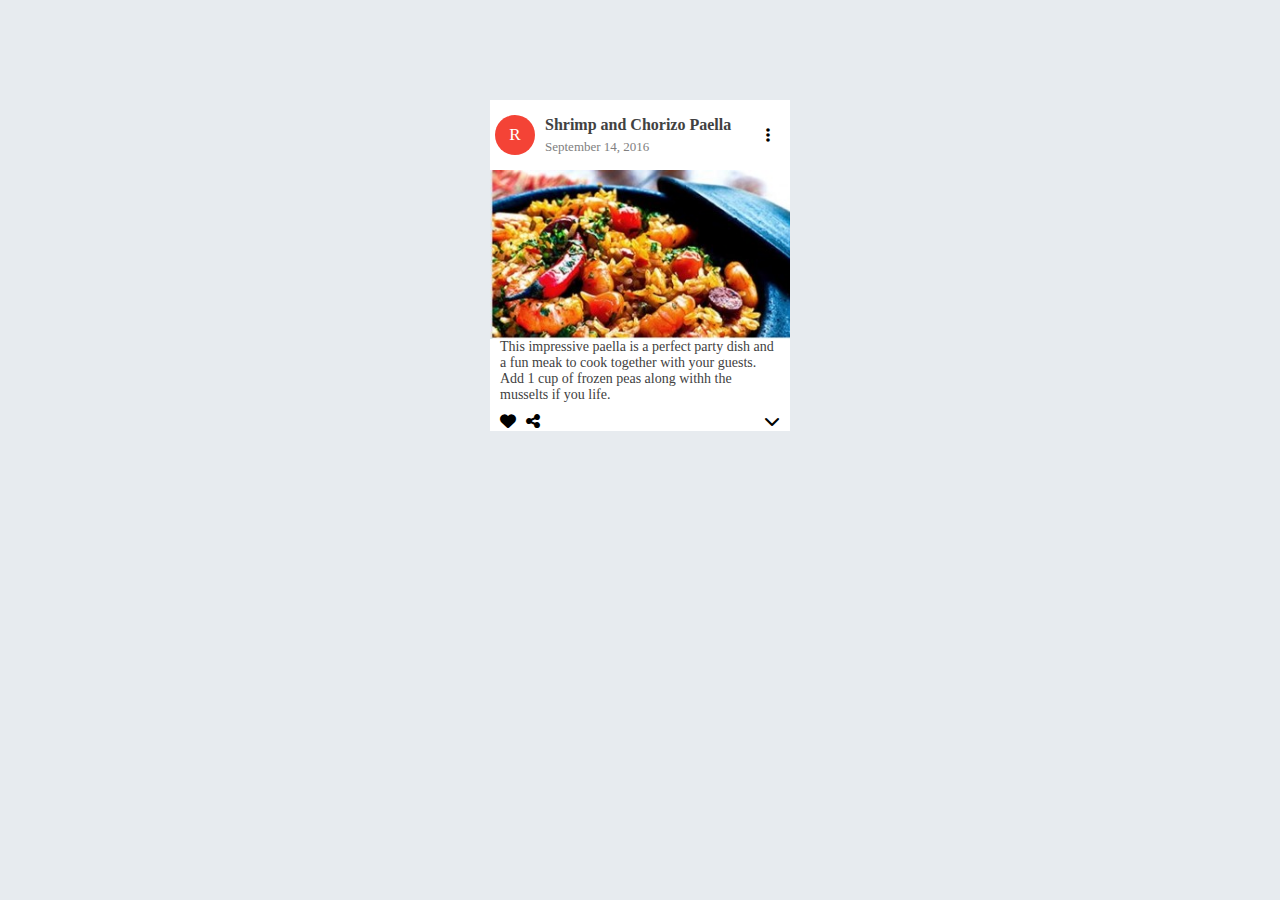
<file: index.html>
<!DOCTYPE html>
<html lang="en">
  <head>
    <meta charset="UTF-8" />
    <meta http-equiv="X-UA-Compatible" content="IE=edge" />
    <meta name="viewport" content="width=device-width, initial-scale=1.0" />
    <title>Card</title>
    <!-- import fontawesome -->
    <link rel="stylesheet" href="library/fontawesome-free-6.2.1-web/css/fontawesome.min.css" />
    <link rel="stylesheet" href="library/fontawesome-free-6.2.1-web/css/brands.min.css" />
    <link rel="stylesheet" href="library/fontawesome-free-6.2.1-web/css/solid.min.css"/>
    <link rel="stylesheet" href="assets/css/main.css">
  </head>
  <body>
    <div class="item-card">
        <div class="top-card">
        <div class="avt-card">
          <div class="img-avt">
            <p>R</p>
          </div>
          <div class="content-avt">
            <h6 class="title-avt">Shrimp and Chorizo Paella</h6>
            <p class="date-avt">September 14, 2016</p>
          </div>
        </div>
        <div class="icon-dots">
            <i class="fa-regular fa-ellipsis-vertical"></i>
        </div>
        </div>

        <div class="main-card">
            <img src="assets/images/ảnh chính.jpg" alt="hinh anh khong ton tai">
            <div class="main-content">
                <p >This impressive paella is a perfect party dish and a fun meak to cook together with your guests.</p>
                <p>Add 1 cup of frozen peas along withh the musselts if you life.</p>
            </div>
            <div class="main-icon">
                <div class="left-icon">
                    <div class="heart"><i class="fa-solid fa-heart"></i></div>
                    <div><i class="fa-solid fa-share-nodes"></i></div>
                </div>
                <div class="right-icon">
                    <i class="fa-solid fa-chevron-down"></i>
                </div>
                
            </div>
        </div>
    </div>
  </body>
</html>
</file>
<file: assets/css/main.css>
* {
      padding: 0;
      margin: 0;
  }

  body {
      background-color: #e7ebef;
  }

  .item-card {
      max-width: 300px;
    background-color:#FFFFFF ;
      height: auto;
      margin: auto;
      margin-top: 100px;
  }

  .top-card {
      width: 100%;
      height: 70px;
      background-color: #fff;
      display: flex;
  }

  .avt-card {
      height: 100%;
      width: 85%;
      display: flex;
  }

  .icon-dots {
      height: 100%;
      width: 15%;
      font-size: 16px;
  }

  .img-avt {
      height: 100%;
      width: 20%;
      display: flex;
      align-items: center;
      justify-content: center;
  }

  .img-avt p {
      width: 40px;
      height: 40px;
      background-color: #f44336;
      display: flex;
      align-items: center;
      justify-content: center;
      border-radius: 50%;
      color: #fff;
      font-size: 17px;
  }

.content-avt {
    height: 100%;
    width: 80%;
    display: flex;
    flex-direction: column;
    justify-content: center;
    padding-left: 5px;
}

  .title-avt {
      font-size: 16px;
      color: #414141;
      margin-bottom: 5px;
  }

  .date-avt {
      font-size: 13px;
      color: gray;
  }

  .icon-dots {
      display: flex;
      align-items: center;
      justify-content: center;
  }

.main-card{
    display: flex;
    flex-wrap: wrap;
    justify-content: center;
}

.main-card img{
    width: 300px;
    
}

.main-card .main-content{
    width: 280px;
    color: #414141;
    display: flex;
    flex-direction: column;
    font-size: 14px;
    margin-bottom: 10px;
}

.main-icon{
    width:280px;
    display: flex;
    justify-content: space-between;
}

.left-icon{
    display: flex;
}
.heart{
    display: flex;
    margin-right: 10px;
}
</file>
<file: library/fontawesome-free-6.2.1-web/css/brands.min.css>
/*!
 * Font Awesome Free 6.2.1 by @fontawesome - https://fontawesome.com
 * License - https://fontawesome.com/license/free (Icons: CC BY 4.0, Fonts: SIL OFL 1.1, Code: MIT License)
 * Copyright 2022 Fonticons, Inc.
 */
:host,:root{--fa-style-family-brands:"Font Awesome 6 Brands";--fa-font-brands:normal 400 1em/1 "Font Awesome 6 Brands"}@font-face{font-family:"Font Awesome 6 Brands";font-style:normal;font-weight:400;font-display:block;src:url(../webfonts/fa-brands-400.woff2) format("woff2"),url(../webfonts/fa-brands-400.ttf) format("truetype")}.fa-brands,.fab{font-weight:400}.fa-monero:before{content:"\f3d0"}.fa-hooli:before{content:"\f427"}.fa-yelp:before{content:"\f1e9"}.fa-cc-visa:before{content:"\f1f0"}.fa-lastfm:before{content:"\f202"}.fa-shopware:before{content:"\f5b5"}.fa-creative-commons-nc:before{content:"\f4e8"}.fa-aws:before{content:"\f375"}.fa-redhat:before{content:"\f7bc"}.fa-yoast:before{content:"\f2b1"}.fa-cloudflare:before{content:"\e07d"}.fa-ups:before{content:"\f7e0"}.fa-wpexplorer:before{content:"\f2de"}.fa-dyalog:before{content:"\f399"}.fa-bity:before{content:"\f37a"}.fa-stackpath:before{content:"\f842"}.fa-buysellads:before{content:"\f20d"}.fa-first-order:before{content:"\f2b0"}.fa-modx:before{content:"\f285"}.fa-guilded:before{content:"\e07e"}.fa-vnv:before{content:"\f40b"}.fa-js-square:before,.fa-square-js:before{content:"\f3b9"}.fa-microsoft:before{content:"\f3ca"}.fa-qq:before{content:"\f1d6"}.fa-orcid:before{content:"\f8d2"}.fa-java:before{content:"\f4e4"}.fa-invision:before{content:"\f7b0"}.fa-creative-commons-pd-alt:before{content:"\f4ed"}.fa-centercode:before{content:"\f380"}.fa-glide-g:before{content:"\f2a6"}.fa-drupal:before{content:"\f1a9"}.fa-hire-a-helper:before{content:"\f3b0"}.fa-creative-commons-by:before{content:"\f4e7"}.fa-unity:before{content:"\e049"}.fa-whmcs:before{content:"\f40d"}.fa-rocketchat:before{content:"\f3e8"}.fa-vk:before{content:"\f189"}.fa-untappd:before{content:"\f405"}.fa-mailchimp:before{content:"\f59e"}.fa-css3-alt:before{content:"\f38b"}.fa-reddit-square:before,.fa-square-reddit:before{content:"\f1a2"}.fa-vimeo-v:before{content:"\f27d"}.fa-contao:before{content:"\f26d"}.fa-square-font-awesome:before{content:"\e5ad"}.fa-deskpro:before{content:"\f38f"}.fa-sistrix:before{content:"\f3ee"}.fa-instagram-square:before,.fa-square-instagram:before{content:"\e055"}.fa-battle-net:before{content:"\f835"}.fa-the-red-yeti:before{content:"\f69d"}.fa-hacker-news-square:before,.fa-square-hacker-news:before{content:"\f3af"}.fa-edge:before{content:"\f282"}.fa-napster:before{content:"\f3d2"}.fa-snapchat-square:before,.fa-square-snapchat:before{content:"\f2ad"}.fa-google-plus-g:before{content:"\f0d5"}.fa-artstation:before{content:"\f77a"}.fa-markdown:before{content:"\f60f"}.fa-sourcetree:before{content:"\f7d3"}.fa-google-plus:before{content:"\f2b3"}.fa-diaspora:before{content:"\f791"}.fa-foursquare:before{content:"\f180"}.fa-stack-overflow:before{content:"\f16c"}.fa-github-alt:before{content:"\f113"}.fa-phoenix-squadron:before{content:"\f511"}.fa-pagelines:before{content:"\f18c"}.fa-algolia:before{content:"\f36c"}.fa-red-river:before{content:"\f3e3"}.fa-creative-commons-sa:before{content:"\f4ef"}.fa-safari:before{content:"\f267"}.fa-google:before{content:"\f1a0"}.fa-font-awesome-alt:before,.fa-square-font-awesome-stroke:before{content:"\f35c"}.fa-atlassian:before{content:"\f77b"}.fa-linkedin-in:before{content:"\f0e1"}.fa-digital-ocean:before{content:"\f391"}.fa-nimblr:before{content:"\f5a8"}.fa-chromecast:before{content:"\f838"}.fa-evernote:before{content:"\f839"}.fa-hacker-news:before{content:"\f1d4"}.fa-creative-commons-sampling:before{content:"\f4f0"}.fa-adversal:before{content:"\f36a"}.fa-creative-commons:before{content:"\f25e"}.fa-watchman-monitoring:before{content:"\e087"}.fa-fonticons:before{content:"\f280"}.fa-weixin:before{content:"\f1d7"}.fa-shirtsinbulk:before{content:"\f214"}.fa-codepen:before{content:"\f1cb"}.fa-git-alt:before{content:"\f841"}.fa-lyft:before{content:"\f3c3"}.fa-rev:before{content:"\f5b2"}.fa-windows:before{content:"\f17a"}.fa-wizards-of-the-coast:before{content:"\f730"}.fa-square-viadeo:before,.fa-viadeo-square:before{content:"\f2aa"}.fa-meetup:before{content:"\f2e0"}.fa-centos:before{content:"\f789"}.fa-adn:before{content:"\f170"}.fa-cloudsmith:before{content:"\f384"}.fa-pied-piper-alt:before{content:"\f1a8"}.fa-dribbble-square:before,.fa-square-dribbble:before{content:"\f397"}.fa-codiepie:before{content:"\f284"}.fa-node:before{content:"\f419"}.fa-mix:before{content:"\f3cb"}.fa-steam:before{content:"\f1b6"}.fa-cc-apple-pay:before{content:"\f416"}.fa-scribd:before{content:"\f28a"}.fa-openid:before{content:"\f19b"}.fa-instalod:before{content:"\e081"}.fa-expeditedssl:before{content:"\f23e"}.fa-sellcast:before{content:"\f2da"}.fa-square-twitter:before,.fa-twitter-square:before{content:"\f081"}.fa-r-project:before{content:"\f4f7"}.fa-delicious:before{content:"\f1a5"}.fa-freebsd:before{content:"\f3a4"}.fa-vuejs:before{content:"\f41f"}.fa-accusoft:before{content:"\f369"}.fa-ioxhost:before{content:"\f208"}.fa-fonticons-fi:before{content:"\f3a2"}.fa-app-store:before{content:"\f36f"}.fa-cc-mastercard:before{content:"\f1f1"}.fa-itunes-note:before{content:"\f3b5"}.fa-golang:before{content:"\e40f"}.fa-kickstarter:before{content:"\f3bb"}.fa-grav:before{content:"\f2d6"}.fa-weibo:before{content:"\f18a"}.fa-uncharted:before{content:"\e084"}.fa-firstdraft:before{content:"\f3a1"}.fa-square-youtube:before,.fa-youtube-square:before{content:"\f431"}.fa-wikipedia-w:before{content:"\f266"}.fa-rendact:before,.fa-wpressr:before{content:"\f3e4"}.fa-angellist:before{content:"\f209"}.fa-galactic-republic:before{content:"\f50c"}.fa-nfc-directional:before{content:"\e530"}.fa-skype:before{content:"\f17e"}.fa-joget:before{content:"\f3b7"}.fa-fedora:before{content:"\f798"}.fa-stripe-s:before{content:"\f42a"}.fa-meta:before{content:"\e49b"}.fa-laravel:before{content:"\f3bd"}.fa-hotjar:before{content:"\f3b1"}.fa-bluetooth-b:before{content:"\f294"}.fa-sticker-mule:before{content:"\f3f7"}.fa-creative-commons-zero:before{content:"\f4f3"}.fa-hips:before{content:"\f452"}.fa-behance:before{content:"\f1b4"}.fa-reddit:before{content:"\f1a1"}.fa-discord:before{content:"\f392"}.fa-chrome:before{content:"\f268"}.fa-app-store-ios:before{content:"\f370"}.fa-cc-discover:before{content:"\f1f2"}.fa-wpbeginner:before{content:"\f297"}.fa-confluence:before{content:"\f78d"}.fa-mdb:before{content:"\f8ca"}.fa-dochub:before{content:"\f394"}.fa-accessible-icon:before{content:"\f368"}.fa-ebay:before{content:"\f4f4"}.fa-amazon:before{content:"\f270"}.fa-unsplash:before{content:"\e07c"}.fa-yarn:before{content:"\f7e3"}.fa-square-steam:before,.fa-steam-square:before{content:"\f1b7"}.fa-500px:before{content:"\f26e"}.fa-square-vimeo:before,.fa-vimeo-square:before{content:"\f194"}.fa-asymmetrik:before{content:"\f372"}.fa-font-awesome-flag:before,.fa-font-awesome-logo-full:before,.fa-font-awesome:before{content:"\f2b4"}.fa-gratipay:before{content:"\f184"}.fa-apple:before{content:"\f179"}.fa-hive:before{content:"\e07f"}.fa-gitkraken:before{content:"\f3a6"}.fa-keybase:before{content:"\f4f5"}.fa-apple-pay:before{content:"\f415"}.fa-padlet:before{content:"\e4a0"}.fa-amazon-pay:before{content:"\f42c"}.fa-github-square:before,.fa-square-github:before{content:"\f092"}.fa-stumbleupon:before{content:"\f1a4"}.fa-fedex:before{content:"\f797"}.fa-phoenix-framework:before{content:"\f3dc"}.fa-shopify:before{content:"\e057"}.fa-neos:before{content:"\f612"}.fa-hackerrank:before{content:"\f5f7"}.fa-researchgate:before{content:"\f4f8"}.fa-swift:before{content:"\f8e1"}.fa-angular:before{content:"\f420"}.fa-speakap:before{content:"\f3f3"}.fa-angrycreative:before{content:"\f36e"}.fa-y-combinator:before{content:"\f23b"}.fa-empire:before{content:"\f1d1"}.fa-envira:before{content:"\f299"}.fa-gitlab-square:before,.fa-square-gitlab:before{content:"\e5ae"}.fa-studiovinari:before{content:"\f3f8"}.fa-pied-piper:before{content:"\f2ae"}.fa-wordpress:before{content:"\f19a"}.fa-product-hunt:before{content:"\f288"}.fa-firefox:before{content:"\f269"}.fa-linode:before{content:"\f2b8"}.fa-goodreads:before{content:"\f3a8"}.fa-odnoklassniki-square:before,.fa-square-odnoklassniki:before{content:"\f264"}.fa-jsfiddle:before{content:"\f1cc"}.fa-sith:before{content:"\f512"}.fa-themeisle:before{content:"\f2b2"}.fa-page4:before{content:"\f3d7"}.fa-hashnode:before{content:"\e499"}.fa-react:before{content:"\f41b"}.fa-cc-paypal:before{content:"\f1f4"}.fa-squarespace:before{content:"\f5be"}.fa-cc-stripe:before{content:"\f1f5"}.fa-creative-commons-share:before{content:"\f4f2"}.fa-bitcoin:before{content:"\f379"}.fa-keycdn:before{content:"\f3ba"}.fa-opera:before{content:"\f26a"}.fa-itch-io:before{content:"\f83a"}.fa-umbraco:before{content:"\f8e8"}.fa-galactic-senate:before{content:"\f50d"}.fa-ubuntu:before{content:"\f7df"}.fa-draft2digital:before{content:"\f396"}.fa-stripe:before{content:"\f429"}.fa-houzz:before{content:"\f27c"}.fa-gg:before{content:"\f260"}.fa-dhl:before{content:"\f790"}.fa-pinterest-square:before,.fa-square-pinterest:before{content:"\f0d3"}.fa-xing:before{content:"\f168"}.fa-blackberry:before{content:"\f37b"}.fa-creative-commons-pd:before{content:"\f4ec"}.fa-playstation:before{content:"\f3df"}.fa-quinscape:before{content:"\f459"}.fa-less:before{content:"\f41d"}.fa-blogger-b:before{content:"\f37d"}.fa-opencart:before{content:"\f23d"}.fa-vine:before{content:"\f1ca"}.fa-paypal:before{content:"\f1ed"}.fa-gitlab:before{content:"\f296"}.fa-typo3:before{content:"\f42b"}.fa-reddit-alien:before{content:"\f281"}.fa-yahoo:before{content:"\f19e"}.fa-dailymotion:before{content:"\e052"}.fa-affiliatetheme:before{content:"\f36b"}.fa-pied-piper-pp:before{content:"\f1a7"}.fa-bootstrap:before{content:"\f836"}.fa-odnoklassniki:before{content:"\f263"}.fa-nfc-symbol:before{content:"\e531"}.fa-ethereum:before{content:"\f42e"}.fa-speaker-deck:before{content:"\f83c"}.fa-creative-commons-nc-eu:before{content:"\f4e9"}.fa-patreon:before{content:"\f3d9"}.fa-avianex:before{content:"\f374"}.fa-ello:before{content:"\f5f1"}.fa-gofore:before{content:"\f3a7"}.fa-bimobject:before{content:"\f378"}.fa-facebook-f:before{content:"\f39e"}.fa-google-plus-square:before,.fa-square-google-plus:before{content:"\f0d4"}.fa-mandalorian:before{content:"\f50f"}.fa-first-order-alt:before{content:"\f50a"}.fa-osi:before{content:"\f41a"}.fa-google-wallet:before{content:"\f1ee"}.fa-d-and-d-beyond:before{content:"\f6ca"}.fa-periscope:before{content:"\f3da"}.fa-fulcrum:before{content:"\f50b"}.fa-cloudscale:before{content:"\f383"}.fa-forumbee:before{content:"\f211"}.fa-mizuni:before{content:"\f3cc"}.fa-schlix:before{content:"\f3ea"}.fa-square-xing:before,.fa-xing-square:before{content:"\f169"}.fa-bandcamp:before{content:"\f2d5"}.fa-wpforms:before{content:"\f298"}.fa-cloudversify:before{content:"\f385"}.fa-usps:before{content:"\f7e1"}.fa-megaport:before{content:"\f5a3"}.fa-magento:before{content:"\f3c4"}.fa-spotify:before{content:"\f1bc"}.fa-optin-monster:before{content:"\f23c"}.fa-fly:before{content:"\f417"}.fa-aviato:before{content:"\f421"}.fa-itunes:before{content:"\f3b4"}.fa-cuttlefish:before{content:"\f38c"}.fa-blogger:before{content:"\f37c"}.fa-flickr:before{content:"\f16e"}.fa-viber:before{content:"\f409"}.fa-soundcloud:before{content:"\f1be"}.fa-digg:before{content:"\f1a6"}.fa-tencent-weibo:before{content:"\f1d5"}.fa-symfony:before{content:"\f83d"}.fa-maxcdn:before{content:"\f136"}.fa-etsy:before{content:"\f2d7"}.fa-facebook-messenger:before{content:"\f39f"}.fa-audible:before{content:"\f373"}.fa-think-peaks:before{content:"\f731"}.fa-bilibili:before{content:"\e3d9"}.fa-erlang:before{content:"\f39d"}.fa-cotton-bureau:before{content:"\f89e"}.fa-dashcube:before{content:"\f210"}.fa-42-group:before,.fa-innosoft:before{content:"\e080"}.fa-stack-exchange:before{content:"\f18d"}.fa-elementor:before{content:"\f430"}.fa-pied-piper-square:before,.fa-square-pied-piper:before{content:"\e01e"}.fa-creative-commons-nd:before{content:"\f4eb"}.fa-palfed:before{content:"\f3d8"}.fa-superpowers:before{content:"\f2dd"}.fa-resolving:before{content:"\f3e7"}.fa-xbox:before{content:"\f412"}.fa-searchengin:before{content:"\f3eb"}.fa-tiktok:before{content:"\e07b"}.fa-facebook-square:before,.fa-square-facebook:before{content:"\f082"}.fa-renren:before{content:"\f18b"}.fa-linux:before{content:"\f17c"}.fa-glide:before{content:"\f2a5"}.fa-linkedin:before{content:"\f08c"}.fa-hubspot:before{content:"\f3b2"}.fa-deploydog:before{content:"\f38e"}.fa-twitch:before{content:"\f1e8"}.fa-ravelry:before{content:"\f2d9"}.fa-mixer:before{content:"\e056"}.fa-lastfm-square:before,.fa-square-lastfm:before{content:"\f203"}.fa-vimeo:before{content:"\f40a"}.fa-mendeley:before{content:"\f7b3"}.fa-uniregistry:before{content:"\f404"}.fa-figma:before{content:"\f799"}.fa-creative-commons-remix:before{content:"\f4ee"}.fa-cc-amazon-pay:before{content:"\f42d"}.fa-dropbox:before{content:"\f16b"}.fa-instagram:before{content:"\f16d"}.fa-cmplid:before{content:"\e360"}.fa-facebook:before{content:"\f09a"}.fa-gripfire:before{content:"\f3ac"}.fa-jedi-order:before{content:"\f50e"}.fa-uikit:before{content:"\f403"}.fa-fort-awesome-alt:before{content:"\f3a3"}.fa-phabricator:before{content:"\f3db"}.fa-ussunnah:before{content:"\f407"}.fa-earlybirds:before{content:"\f39a"}.fa-trade-federation:before{content:"\f513"}.fa-autoprefixer:before{content:"\f41c"}.fa-whatsapp:before{content:"\f232"}.fa-slideshare:before{content:"\f1e7"}.fa-google-play:before{content:"\f3ab"}.fa-viadeo:before{content:"\f2a9"}.fa-line:before{content:"\f3c0"}.fa-google-drive:before{content:"\f3aa"}.fa-servicestack:before{content:"\f3ec"}.fa-simplybuilt:before{content:"\f215"}.fa-bitbucket:before{content:"\f171"}.fa-imdb:before{content:"\f2d8"}.fa-deezer:before{content:"\e077"}.fa-raspberry-pi:before{content:"\f7bb"}.fa-jira:before{content:"\f7b1"}.fa-docker:before{content:"\f395"}.fa-screenpal:before{content:"\e570"}.fa-bluetooth:before{content:"\f293"}.fa-gitter:before{content:"\f426"}.fa-d-and-d:before{content:"\f38d"}.fa-microblog:before{content:"\e01a"}.fa-cc-diners-club:before{content:"\f24c"}.fa-gg-circle:before{content:"\f261"}.fa-pied-piper-hat:before{content:"\f4e5"}.fa-kickstarter-k:before{content:"\f3bc"}.fa-yandex:before{content:"\f413"}.fa-readme:before{content:"\f4d5"}.fa-html5:before{content:"\f13b"}.fa-sellsy:before{content:"\f213"}.fa-sass:before{content:"\f41e"}.fa-wirsindhandwerk:before,.fa-wsh:before{content:"\e2d0"}.fa-buromobelexperte:before{content:"\f37f"}.fa-salesforce:before{content:"\f83b"}.fa-octopus-deploy:before{content:"\e082"}.fa-medapps:before{content:"\f3c6"}.fa-ns8:before{content:"\f3d5"}.fa-pinterest-p:before{content:"\f231"}.fa-apper:before{content:"\f371"}.fa-fort-awesome:before{content:"\f286"}.fa-waze:before{content:"\f83f"}.fa-cc-jcb:before{content:"\f24b"}.fa-snapchat-ghost:before,.fa-snapchat:before{content:"\f2ab"}.fa-fantasy-flight-games:before{content:"\f6dc"}.fa-rust:before{content:"\e07a"}.fa-wix:before{content:"\f5cf"}.fa-behance-square:before,.fa-square-behance:before{content:"\f1b5"}.fa-supple:before{content:"\f3f9"}.fa-rebel:before{content:"\f1d0"}.fa-css3:before{content:"\f13c"}.fa-staylinked:before{content:"\f3f5"}.fa-kaggle:before{content:"\f5fa"}.fa-space-awesome:before{content:"\e5ac"}.fa-deviantart:before{content:"\f1bd"}.fa-cpanel:before{content:"\f388"}.fa-goodreads-g:before{content:"\f3a9"}.fa-git-square:before,.fa-square-git:before{content:"\f1d2"}.fa-square-tumblr:before,.fa-tumblr-square:before{content:"\f174"}.fa-trello:before{content:"\f181"}.fa-creative-commons-nc-jp:before{content:"\f4ea"}.fa-get-pocket:before{content:"\f265"}.fa-perbyte:before{content:"\e083"}.fa-grunt:before{content:"\f3ad"}.fa-weebly:before{content:"\f5cc"}.fa-connectdevelop:before{content:"\f20e"}.fa-leanpub:before{content:"\f212"}.fa-black-tie:before{content:"\f27e"}.fa-themeco:before{content:"\f5c6"}.fa-python:before{content:"\f3e2"}.fa-android:before{content:"\f17b"}.fa-bots:before{content:"\e340"}.fa-free-code-camp:before{content:"\f2c5"}.fa-hornbill:before{content:"\f592"}.fa-js:before{content:"\f3b8"}.fa-ideal:before{content:"\e013"}.fa-git:before{content:"\f1d3"}.fa-dev:before{content:"\f6cc"}.fa-sketch:before{content:"\f7c6"}.fa-yandex-international:before{content:"\f414"}.fa-cc-amex:before{content:"\f1f3"}.fa-uber:before{content:"\f402"}.fa-github:before{content:"\f09b"}.fa-php:before{content:"\f457"}.fa-alipay:before{content:"\f642"}.fa-youtube:before{content:"\f167"}.fa-skyatlas:before{content:"\f216"}.fa-firefox-browser:before{content:"\e007"}.fa-replyd:before{content:"\f3e6"}.fa-suse:before{content:"\f7d6"}.fa-jenkins:before{content:"\f3b6"}.fa-twitter:before{content:"\f099"}.fa-rockrms:before{content:"\f3e9"}.fa-pinterest:before{content:"\f0d2"}.fa-buffer:before{content:"\f837"}.fa-npm:before{content:"\f3d4"}.fa-yammer:before{content:"\f840"}.fa-btc:before{content:"\f15a"}.fa-dribbble:before{content:"\f17d"}.fa-stumbleupon-circle:before{content:"\f1a3"}.fa-internet-explorer:before{content:"\f26b"}.fa-telegram-plane:before,.fa-telegram:before{content:"\f2c6"}.fa-old-republic:before{content:"\f510"}.fa-square-whatsapp:before,.fa-whatsapp-square:before{content:"\f40c"}.fa-node-js:before{content:"\f3d3"}.fa-edge-legacy:before{content:"\e078"}.fa-slack-hash:before,.fa-slack:before{content:"\f198"}.fa-medrt:before{content:"\f3c8"}.fa-usb:before{content:"\f287"}.fa-tumblr:before{content:"\f173"}.fa-vaadin:before{content:"\f408"}.fa-quora:before{content:"\f2c4"}.fa-reacteurope:before{content:"\f75d"}.fa-medium-m:before,.fa-medium:before{content:"\f23a"}.fa-amilia:before{content:"\f36d"}.fa-mixcloud:before{content:"\f289"}.fa-flipboard:before{content:"\f44d"}.fa-viacoin:before{content:"\f237"}.fa-critical-role:before{content:"\f6c9"}.fa-sitrox:before{content:"\e44a"}.fa-discourse:before{content:"\f393"}.fa-joomla:before{content:"\f1aa"}.fa-mastodon:before{content:"\f4f6"}.fa-airbnb:before{content:"\f834"}.fa-wolf-pack-battalion:before{content:"\f514"}.fa-buy-n-large:before{content:"\f8a6"}.fa-gulp:before{content:"\f3ae"}.fa-creative-commons-sampling-plus:before{content:"\f4f1"}.fa-strava:before{content:"\f428"}.fa-ember:before{content:"\f423"}.fa-canadian-maple-leaf:before{content:"\f785"}.fa-teamspeak:before{content:"\f4f9"}.fa-pushed:before{content:"\f3e1"}.fa-wordpress-simple:before{content:"\f411"}.fa-nutritionix:before{content:"\f3d6"}.fa-wodu:before{content:"\e088"}.fa-google-pay:before{content:"\e079"}.fa-intercom:before{content:"\f7af"}.fa-zhihu:before{content:"\f63f"}.fa-korvue:before{content:"\f42f"}.fa-pix:before{content:"\e43a"}.fa-steam-symbol:before{content:"\f3f6"}
</file>
<file: library/fontawesome-free-6.2.1-web/css/solid.min.css>
/*!
 * Font Awesome Free 6.2.1 by @fontawesome - https://fontawesome.com
 * License - https://fontawesome.com/license/free (Icons: CC BY 4.0, Fonts: SIL OFL 1.1, Code: MIT License)
 * Copyright 2022 Fonticons, Inc.
 */
:host,:root{--fa-style-family-classic:"Font Awesome 6 Free";--fa-font-solid:normal 900 1em/1 "Font Awesome 6 Free"}@font-face{font-family:"Font Awesome 6 Free";font-style:normal;font-weight:900;font-display:block;src:url(../webfonts/fa-solid-900.woff2) format("woff2"),url(../webfonts/fa-solid-900.ttf) format("truetype")}.fa-solid,.fas{font-weight:900}
</file>
